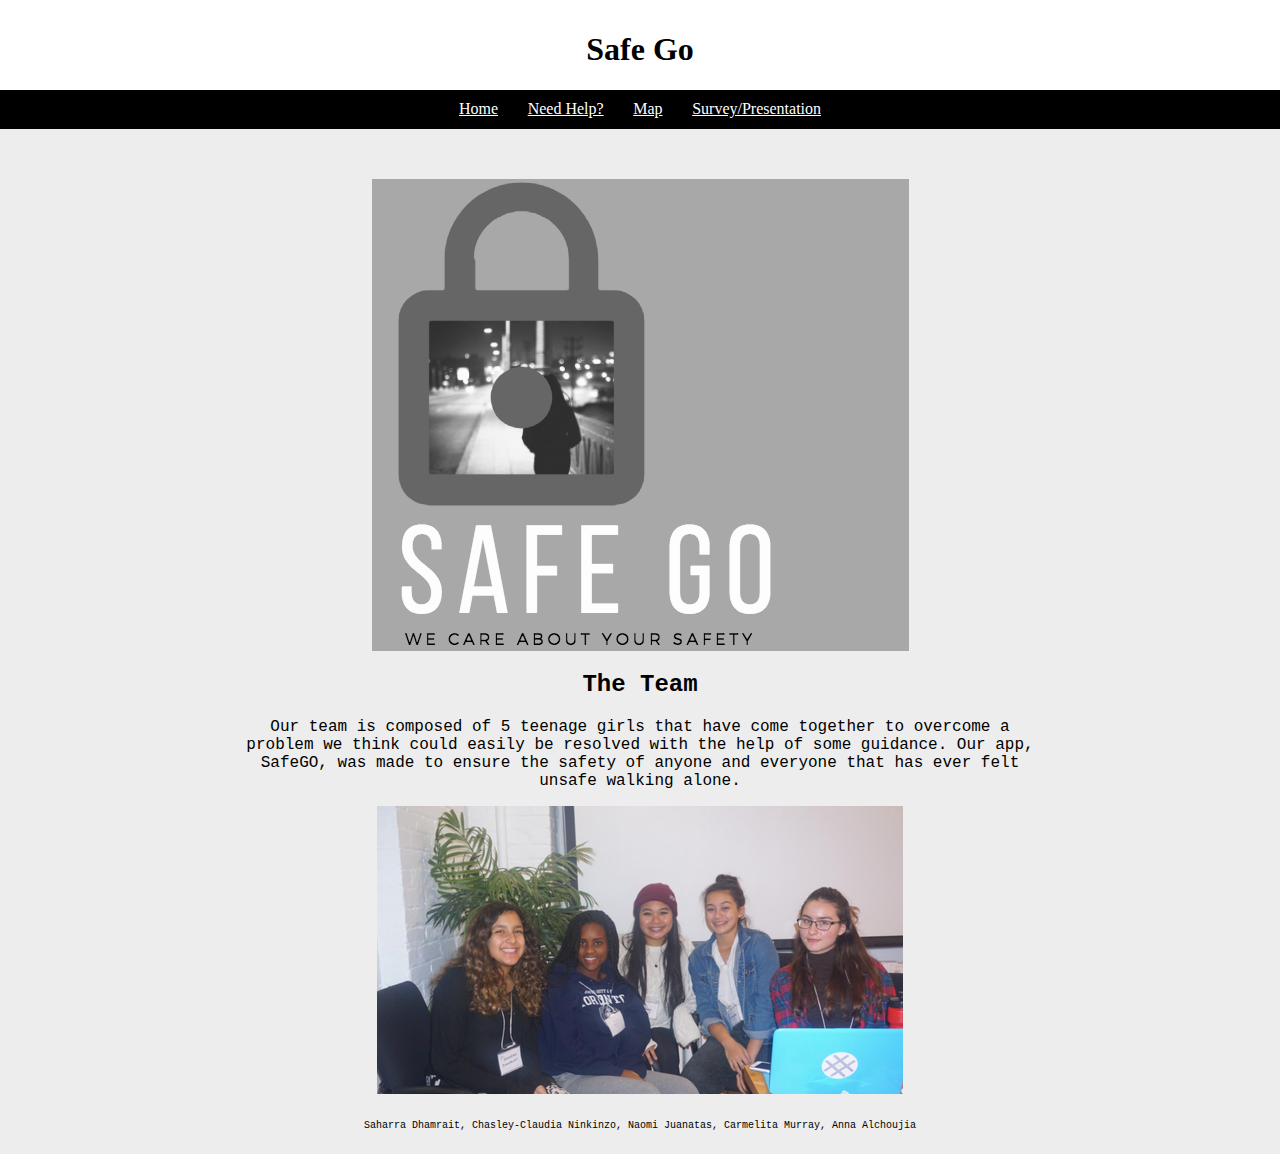
<file: index.html>
<!DOCTYPE html>
<html>
  <head>
    <!--All the behind-the-scenes-stuff-->
    <meta charset="utf-8">
    <meta name="viewport" content="width=device-width, initial-scale=1">
    <title>Safe Go</title>
    
    <!--Copy tag below and paste into head of other html pages to use the same style sheet-->
    <link rel="stylesheet" href="style.css">
    
  </head>
  <body>
    <!--All of our content goes inside of the body tags-->
    <header>
      <h1>Safe Go</h1>
      
      <ul class="nav">
        <li><a href="index.html">Home</a></li>
        <li><a href="page2.html">Need Help?</a></li>
        <li><a href="page3.html">Map</a></li>
        <li><a href="page4.html">Survey/Presentation</a></li>
      </ul>
      
    </header>
    
    <section class="main">
      <center>
      <img src="Screen%20Shot%202017-12-09%20at%205.22.03%20PM.png" align="middle" alt="app logo"/>
      
      <h2>The Team</h2>
      <section class="image">
        
      
      
    <p>
      Our team is composed of 5 teenage girls that have come together to overcome a problem we think could easily be resolved with the help of some guidance. Our app, SafeGO, was made to ensure the safety of anyone and everyone that has ever felt unsafe walking alone.
    </p>
        
        <p> 
        <img src="Screen%20Shot%202017-12-10%20at%209.07.51%20AM.png" alt="Image description" />
         
        <div>  <font size="1">
                 Saharra Dhamrait, Chasley-Claudia Ninkinzo, Naomi Juanatas, Carmelita Murray, Anna Alchoujia
                
                </font>
        </div>
        
        </p>
        </center>
  </section>
    
  </body>
</html>
</file>
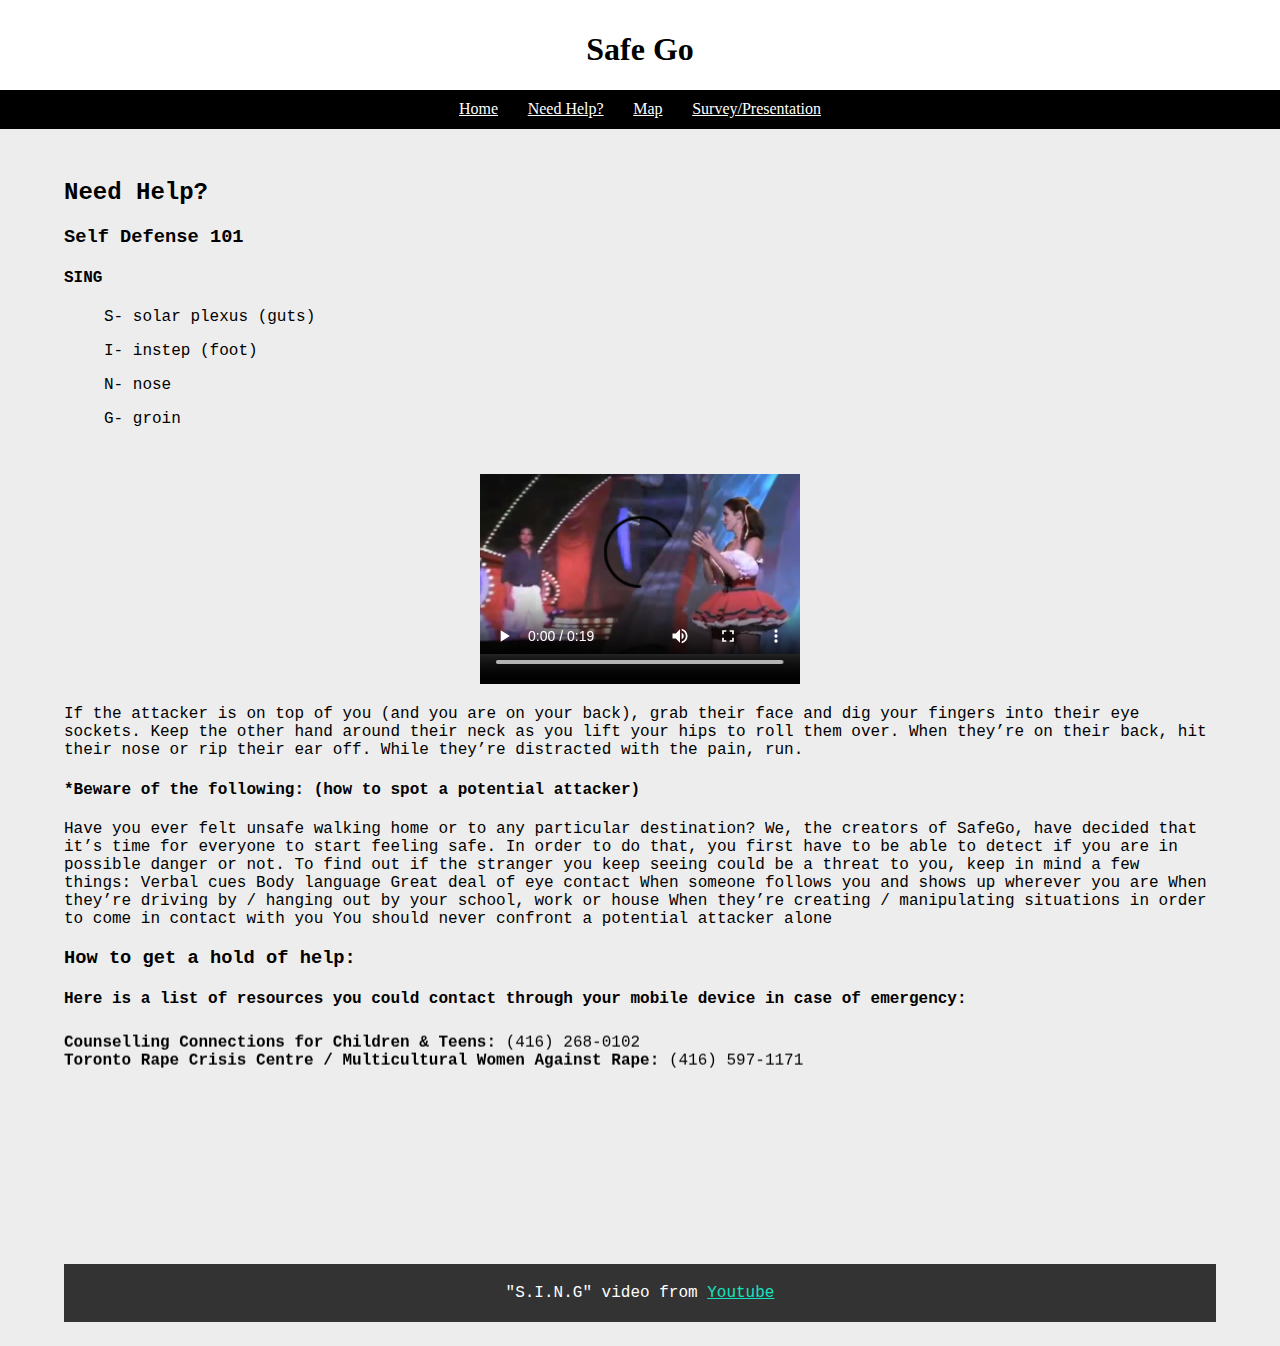
<file: page2.html>
<!DOCTYPE html>
<html>
  <head>
    <!--All the behind-the-scenes-stuff-->
    <meta charset="utf-8">
    <meta name="viewport" content="width=device-width, initial-scale=1">
    <title>Safe Go</title>

    <!--Copy tag below and paste into head of other html pages to use the same style sheet-->
    <link rel="stylesheet" href="style.css">

  </head>
  <body>

    <header>
      <h1>Safe Go</h1>

      <ul class="nav">
        <li><a href="index.html">Home</a></li>
        <li><a href="page2.html">Need Help?</a></li>
        <li><a href="page3.html">Map</a></li>
        <li><a href="page4.html">Survey/Presentation</a></li>
      </ul>

    </header>
    <section class="main">

      <h2> Need Help? </h2>
     
      <h3>Self Defense 101</h3> 
       
      <h4>SING</h4>
      
      <ol> S- solar plexus (guts)</ol>
      <ol> I- instep (foot)</ol>
      <ol> N- nose</ol>
      <ol> G- groin</ol>
    
      
      <section class="video">
        <center>
        
        <video width="320" height="240" align="center"controls>
          <source src="ezgif-4-7ec344411e.mp4" type="video/mp4">
        </video>
        </center>
        
        
      </section>

      <p>If the attacker is on top of you (and you are on your back), grab their face and dig your fingers into their eye sockets. Keep the other hand around their neck as you lift your hips to roll them over. When they’re on their back, hit their nose or rip their ear off. While they’re distracted with the pain, run.
      
      <h4> *Beware of the following: (how to spot a potential attacker)</h4>
      
      Have you ever felt unsafe walking home or to any particular destination? We, the creators of SafeGo, have decided that it’s time for everyone to start feeling safe. In order to do that, you first have to be able to detect if you are in possible danger or not.  To find out if the stranger you keep seeing could be a threat to you, keep in mind a few things: 
      Verbal cues
      Body language
      Great deal of eye contact
      When someone follows you and shows up wherever you are
      When they’re driving by / hanging out by your school, work or house
      When they’re creating / manipulating situations in order to come in contact with you
        You should never confront a potential attacker alone </p>
    <h3>How to get a hold of help:</h3>

    <h4>Here is a list of resources you could contact through your mobile device in case of emergency:</h4> 
    
    
    <marquee behavior="scroll" direction="down">
    <div> <b>Emergency operator:</b>
      9-1-1</div> 
    <div><b>Toronto Rape Crisis Centre:</b>
      416-597-8808
     <div> 416-597-1171 if you wish to make an appointment with a counsellor</div>   
    <div><b>Kids Help Phone:</b>
      1-800-668-6868</div> 
    <div><b>Gerstein Centre:</b>
      416-929-5200</div> 
    <div><b>Youthdale Crisis Service: </b>
      416-363-9990</div>  
    <div><b>Griffin Centre:</b>
      416-222-1153 </div> 
    <div><b>Central Toronto Youth Services:</b> 
      416-924-2100</div>
    <div><b>Counselling Connections for Children & Teens:</b>
      (416) 268-0102</div> 
    <div><b>Toronto Rape Crisis Centre / Multicultural Women Against Rape:</b>
      (416) 597-1171</div> 
      
      </marquee>
      
    <footer>
      <div> "S.I.N.G" video from
        <a href="https://www.youtube.com/" title="Youtube">Youtube</a> 

      </div>
    </footer>
  </body>
</html>
</file>
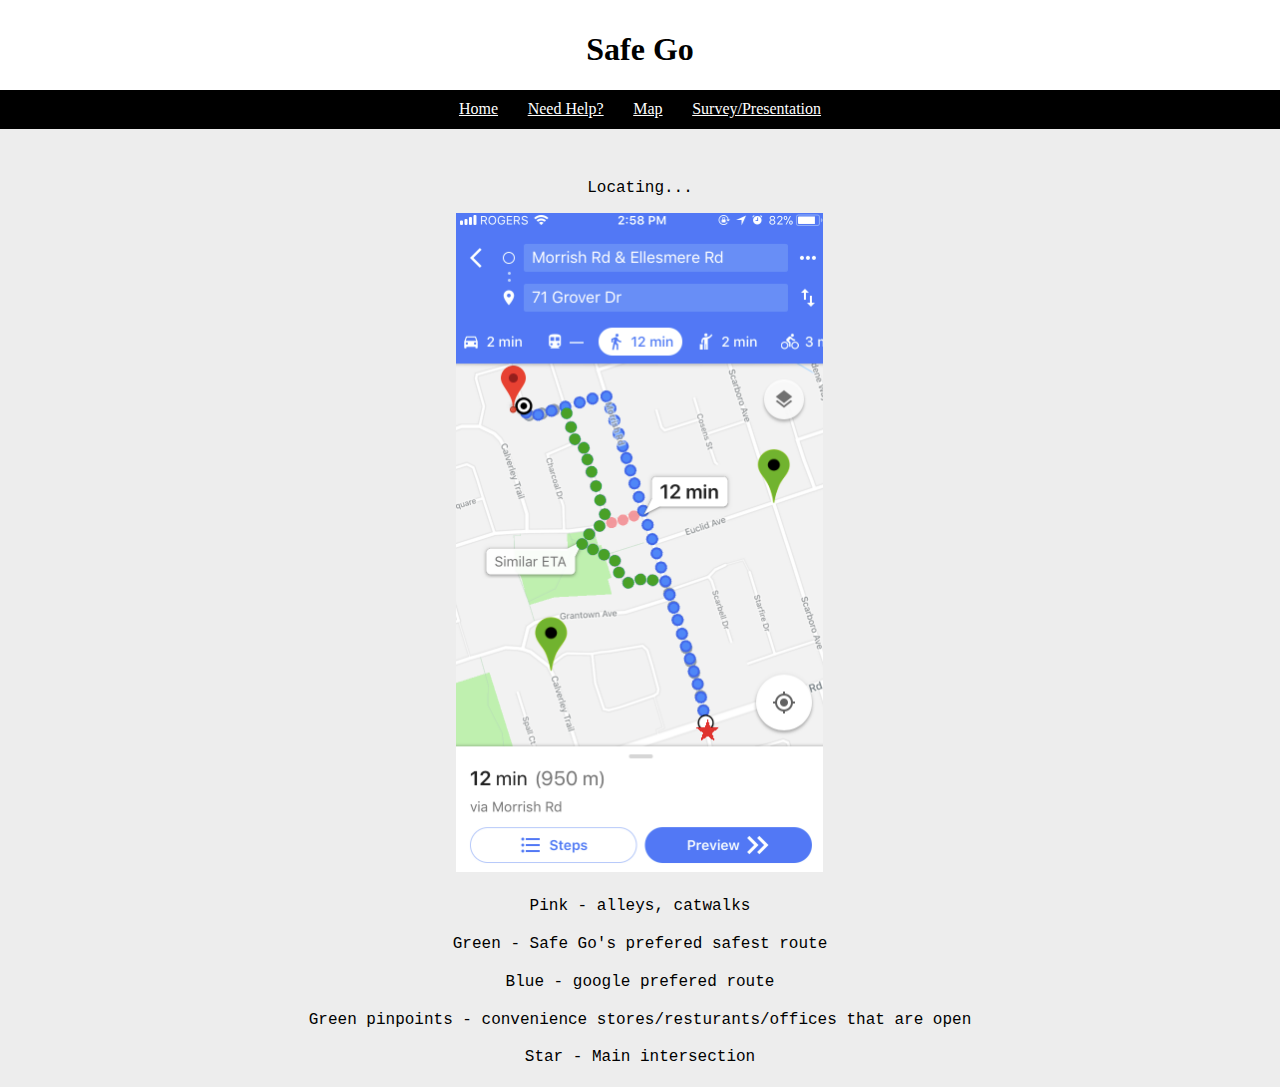
<file: page3.html>
<!DOCTYPE html>
<html>
  <head>
    <!--All the behind-the-scenes-stuff-->
    <meta charset="utf-8">
    <meta name="viewport" content="width=device-width, initial-scale=1">
    <title>Safe Go</title>

    <!--Copy tag below and paste into head of other html pages to use the same style sheet-->
    <link rel="stylesheet" href="style.css">

  </head>
  <body>
    <!--All of our content goes inside of the body tags-->
    <header>
      <h1>Safe Go</h1>

      <ul class="nav">
        <li><a href="index.html">Home</a></li>
        <li><a href="page2.html">Need Help?</a></li>
        <li><a href="page3.html">Map</a></li>
        <li><a href="page4.html">Survey/Presentation</a></li>
      </ul>

    </header>

    <section class="main">
<center>
      <h2></h2>
      <p>
        Locating...
      </p>

      <section class="image">
        <!-- replace main image here-->
        <img src="Screen%20Shot%202017-12-09%20at%206.57.25%20PM.png"/> 
      </section> 
      
      <h2></h2>
      <p>
        Pink - alleys, catwalks
      </p>
      
      <h2></h2>
      <p>
        Green - Safe Go's prefered safest route
      </p>
      
      <h2></h2>
      <p>
        Blue - google prefered route
      </p>
      
      <h2></h2>
      <p>
        Green pinpoints - convenience stores/resturants/offices that are open
      </p>
      
      <h2></h2>
      <p>
        Star - Main intersection
      </p>
      </center>

    </section>
  
  </body>
</html>
</file>
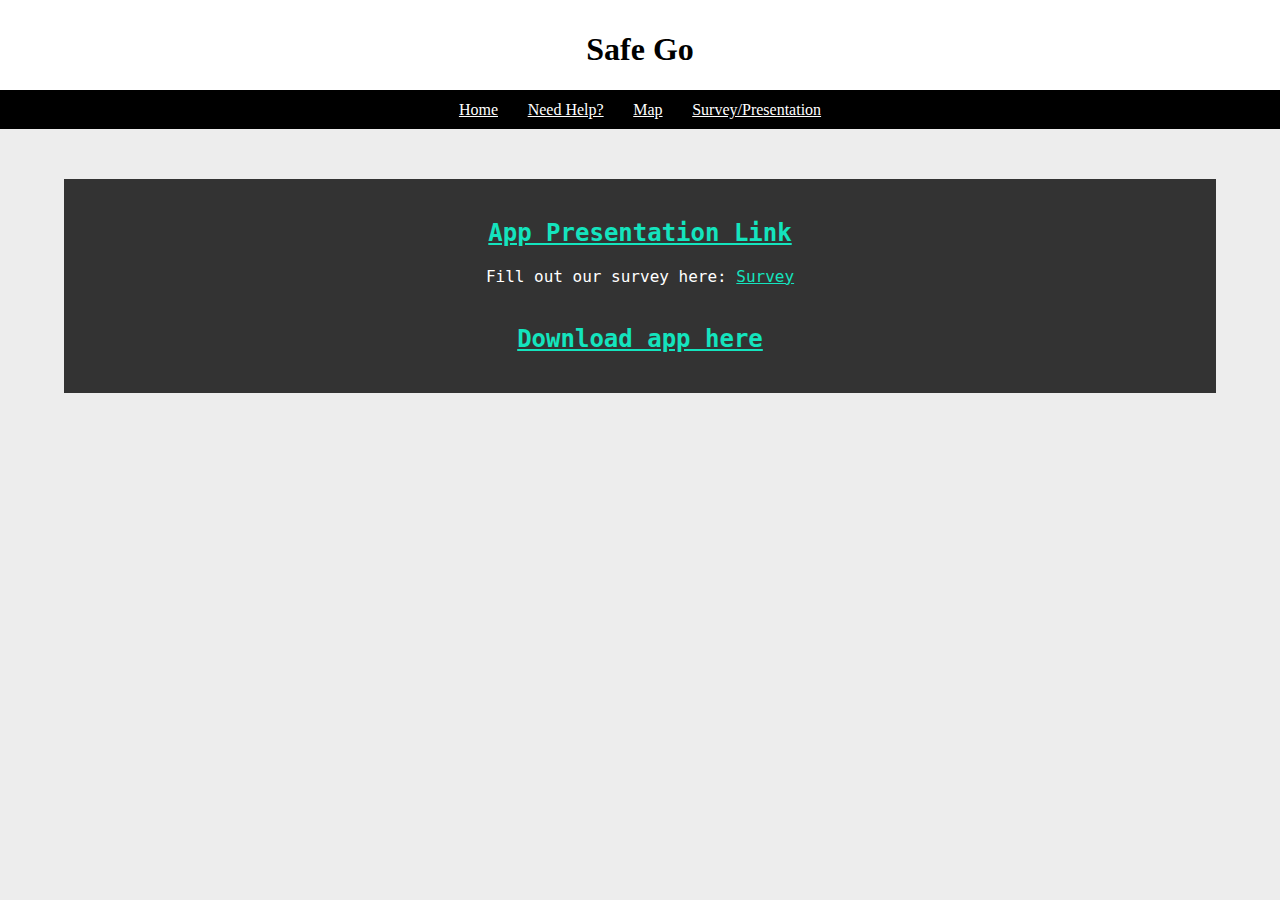
<file: page4.html>
<!DOCTYPE html>
<html>
  <head>
    <!--All the behind-the-scenes-stuff-->
    <meta charset="utf-8">
    <meta name="viewport" content="width=device-width, initial-scale=1">
    <title>Safe Go</title>

    <!--Copy tag below and paste into head of other html pages to use the same style sheet-->
    <link rel="stylesheet" href="style.css">

  </head>
  <body>
    <!--All of our content goes inside of the body tags-->
    <header>
      <h1>Safe Go</h1>

      <ul class="nav">
        <li><a href="index.html">Home</a></li>
        <li><a href="page2.html">Need Help?</a></li>
        <li><a href="page3.html">Map</a></li>
        <li><a href="page4.html">Survey/Presentation</a></li>
      </ul>     
      
    </header>

        
    
    <section class="main">

     
      <div>
     
        <p>  </p>
     
    <footer>
      <a href="https://docs.google.com/presentation/d/1NRorNYBKfS-pKuEgR10NKekrY56bQAvnNiUoaZK8VHU/edit?usp=sharing" title="Youtube"> <h2>App Presentation Link</h2></a> 
      
      <div> Fill out our survey here: <a href="https://docs.google.com/forms/d/e/1FAIpQLSce0fxXUfHRT6S4kqN3eYzfYY2fMq4NX_S-JIqd8ZLKLYPpWA/viewform?c=0&w=1" title="Survey">Survey</a> 
        
<br>
        <br>
        
        <div> <a href="safego.apk"><h2>Download app here </h2></a></div>
        
      </div>
    </footer>
  </body>
</html>
</file>
<file: style.css>
/*This imports fonts from Google Fonts*/
@import url('https://fonts.googleapis.com/css?family=Bitter|Open+Sans');

body {

  font-family: 'scene', monospace;
  background-color:#ededed;
  margin:0px;
}

header {
  background-color: #ffffff;
  text-align:center;
  margin-top:0px;
  margin-bottom: 50px;
  padding-top:10px;
}

.nav {
  margin:0;
  padding:10px;
  background-color:#000000;
}

.nav a{
  color:#ffffff;
}

.nav li {
  font-family: 'Amatic SC', cursive;
  display:inline;
  padding:10px;
  margin:0;
}

section.main {
  width: 90%;
  margin-left:auto;
  margin-right: auto;
}

footer {
  background-color: #333333;
  padding: 20px 10px;
  color: #ffffff;
  text-align: center;
  margin-top:50px;
}

h1 {
  font-family: 'Dancing Script', cursive;}

a {
  color: #14e4be;
}

img{
  max-width:100%;
}

section.image {
  width:70%;
  margin-left: auto;
  margin-right: auto;
}
</file>
